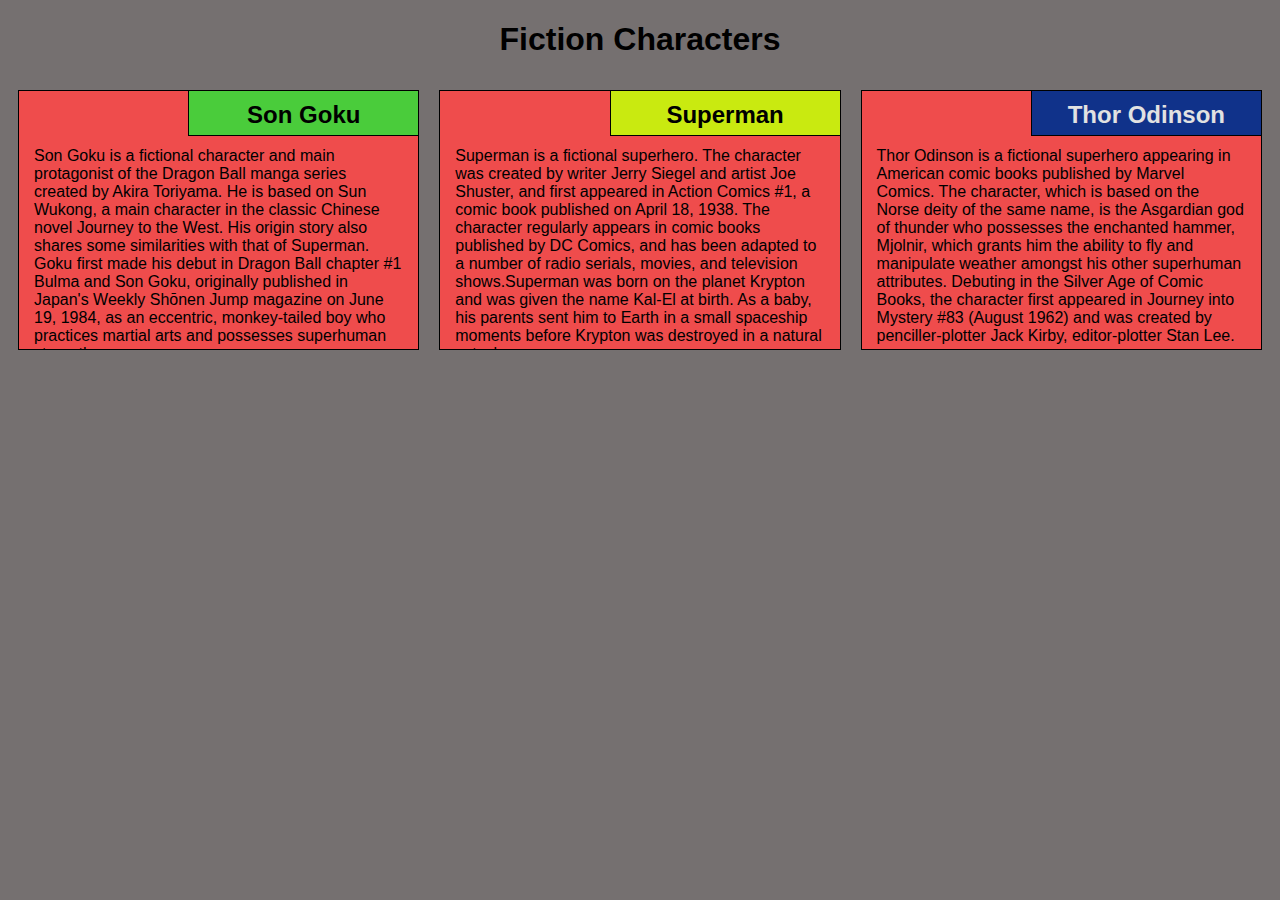
<file: mod2sol/index.html>
<!DOCTYPE html>
<html lang="en">

<head>
    <meta charset="utf-8">
    <meta name="viewport" content="width=device-width, initial-scale=1">
    <title>Module 2 Assignment</title>
    <link rel="stylesheet" href="css/style.css">
</head>

<body>
    <h1>Fiction Characters</h1>
    <div class="row">
        <div class="col-lg-4 col-md-6 col-sm-12">
            <section class="songoku">
                <h2>Son Goku</h2>
                <p>
                	Son Goku is a fictional character and main protagonist of the Dragon Ball manga series created by Akira Toriyama. He is based on Sun Wukong, a main character in the classic Chinese novel Journey to the West. His origin story also shares some similarities with that of Superman. Goku first made his debut in Dragon Ball chapter #1 Bulma and Son Goku, originally published in Japan's Weekly Shōnen Jump magazine on June 19, 1984, as an eccentric, monkey-tailed boy who practices martial arts and possesses superhuman strength.
                </p>
            </section>
        </div>
        <div class="col-lg-4 col-md-6 col-sm-12">
            <section class="superman">
                <h2>Superman</h2>
                <p>
                	Superman is a fictional superhero. The character was created by writer Jerry Siegel and artist Joe Shuster, and first appeared in Action Comics #1, a comic book published on April 18, 1938. The character regularly appears in comic books published by DC Comics, and has been adapted to a number of radio serials, movies, and television shows.Superman was born on the planet Krypton and was given the name Kal-El at birth. As a baby, his parents sent him to Earth in a small spaceship moments before Krypton was destroyed in a natural cataclysm. 
                </p>
            </section>
        </div>
        <div class="col-lg-4 col-md-12 col-sm-12">
            <section class="thor">
                <h2>Thor Odinson</h2>
                <p>
                    Thor Odinson is a fictional superhero appearing in American comic books published by Marvel Comics. The character, which is based on the Norse deity of the same name, is the Asgardian god of thunder who possesses the enchanted hammer, Mjolnir, which grants him the ability to fly and manipulate weather amongst his other superhuman attributes. Debuting in the Silver Age of Comic Books, the character first appeared in Journey into Mystery #83 (August 1962) and was created by penciller-plotter Jack Kirby, editor-plotter Stan Lee.
                </p>
            </section>
        </div>
    </div>
</body>

</html>
</file>
<file: mod2sol/css/style.css>
* {
    box-sizing: border-box;
    font-family: Helvetica;
}

body {
    background-color: #757070; 
}

h1 {
    text-align: center;
    color: black;
}

section {
    border: 1px solid black;
    background-color: #ef4c4c;
    padding-bottom: 5px;
    margin: 10px;
    max-height: 260px;
    overflow: auto;
}

section>h2 {
    float: right;
    border-bottom: 1px solid black;
    border-left: 1px solid black;
    margin: 0;
    min-width: 230px;
    text-align: center;
    font-style: Times;
    font-size: 24px;
    font-weight: bold;
    min-height: 45px;
    padding-top: 10px;

}

section.songoku>h2 {
    background-color: #4acc3b;
}

section.superman>h2 {
    background-color: #c9ea10;
}

section.thor>h2 {
    color: #e2e2e2;
    background-color: #10328a;
}

section>p {
    padding: 40px 15px 15px 15px;
    max-height: 260;
}

.row {
    width: 100%;
    max-height: 500%;
}


/* Desktop view options */

@media (min-width: 992px) {
    .col-lg-1, .col-lg-2, .col-lg-3, .col-lg-4, .col-lg-5, .col-lg-6, .col-lg-7, .col-lg-8, .col-lg-9, .col-lg-10, .col-lg-11, .col-lg-12 {
        float: left;
    }
    .col-lg-1 {
        width: 8.33%;
    }
    .col-lg-2 {
        width: 16.66%;
    }
    .col-lg-3 {
        width: 25%;
    }
    .col-lg-4 {
        width: 33.33%;
    }
    .col-lg-5 {
        width: 41.66%;
    }
    .col-lg-6 {
        width: 50%;
    }
    .col-lg-7 {
        width: 58.33%;
    }
    .col-lg-8 {
        width: 66.66%;
    }
    .col-lg-9 {
        width: 74.99%;
    }
    .col-lg-10 {
        width: 83.33%;
    }
    .col-lg-11 {
        width: 91.66%;
    }
    .col-lg-12 {
        width: 100%;
    }
}


/* Tablet view options */

@media (min-width: 768px) and (max-width: 991px) {
    .col-md-1, .col-md-2, .col-md-3, .col-md-4, .col-md-5, .col-md-6, .col-md-7, .col-md-8, .col-md-9, .col-md-10, .col-md-11, .col-md-12 {
        float: left;
    }
    .col-md-1 {
        width: 8.33%;
    }
    .col-md-2 {
        width: 16.66%;
    }
    .col-md-3 {
        width: 25%;
    }
    .col-md-4 {
        width: 33.33%;
    }
    .col-md-5 {
        width: 41.66%;
    }
    .col-md-6 {
        width: 50%;
    }
    .col-md-7 {
        width: 58.33%;
    }
    .col-md-8 {
        width: 66.66%;
    }
    .col-md-9 {
        width: 74.99%;
    }
    .col-md-10 {
        width: 83.33%;
    }
    .col-md-11 {
        width: 91.66%;
    }
    .col-md-12 {
        width: 100%;
    }
}


/* Mobile view options */

@media (max-width: 767px) {
    .col-sm-1, .col-sm-2, .col-sm-3, .col-sm-4, .col-sm-5, .col-sm-6, .col-sm-7, .col-sm-8, .col-sm-9, .col-sm-10, .col-sm-11, .col-sm-12 {
        float: left;
    }
    .col-sm-1 {
        width: 8.33%;
    }
    .col-sm-2 {
        width: 16.66%;
    }
    .col-sm-3 {
        width: 25%;
    }
    .col-sm-4 {
        width: 33.33%;
    }
    .col-sm-5 {
        width: 41.66%;
    }
    .col-sm-6 {
        width: 50%;
    }
    .col-sm-7 {
        width: 58.33%;
    }
    .col-sm-8 {
        width: 66.66%;
    }
    .col-sm-9 {
        width: 74.99%;
    }
    .col-sm-10 {
        width: 83.33%;
    }
    .col-sm-11 {
        width: 91.66%;
    }
    .col-sm-12 {
        width: 100%;
    }
}
</file>
